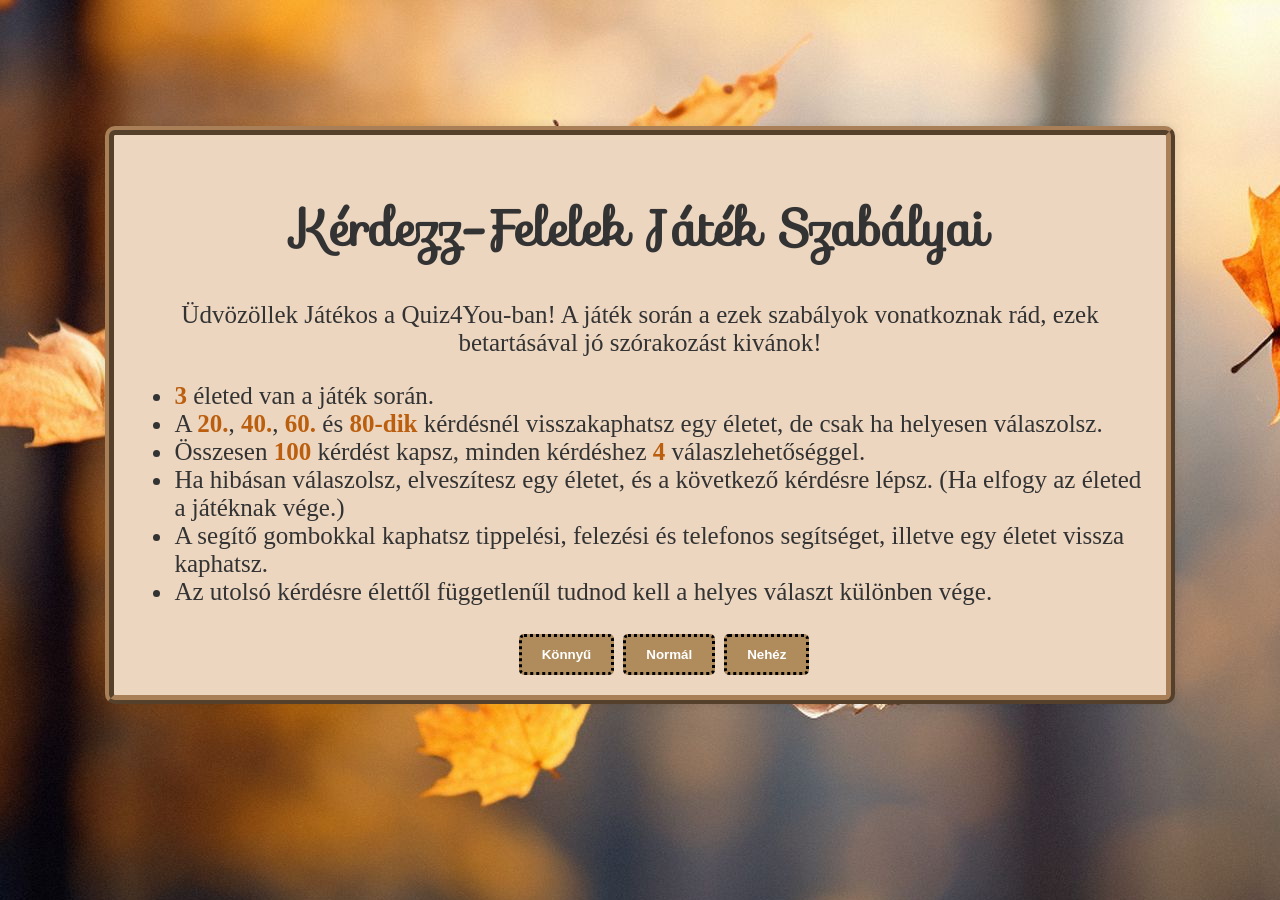
<file: index.html>
<!DOCTYPE html>
<html lang="hu">
<head>
    <meta charset="UTF-8">
    <meta name="viewport" content="width=device-width, initial-scale=1.0">
    <link rel="stylesheet" href="style.css">
    <link rel="stylesheet" href="https://fonts.googleapis.com/css?family=Sofia&effect=fire">
    <link rel="icon" type="image/x-icon" href="kep/kerdo.png">
    <style>
    body {
      font-family: "Sofia", sans-serif;
      font-size: 25px;
    }
    </style>
    <title>Játék Szabályai</title>
</head>
<body>
    <div id="rulesContainer">
        <h1 class="font-effect-fire">Kérdezz-Felelek Játék Szabályai</h1>
        <p>Üdvözöllek Játékos a Quiz4You-ban! A játék során a ezek szabályok vonatkoznak rád, ezek betartásával jó szórakozást kivánok!</p>
        <ul>
            <li><span>3</span> életed van a játék során.</li>
            <li>A <span>20.</span>, <span>40.</span>, <span>60.</span> és <span>80-dik</span> kérdésnél visszakaphatsz egy életet, de csak ha helyesen válaszolsz.</li>
            <li>Összesen <span>100</span> kérdést kapsz, minden kérdéshez <span>4</span> válaszlehetőséggel.</li>
            <li>Ha hibásan válaszolsz, elveszítesz egy életet, és a következő kérdésre lépsz. (Ha elfogy az életed a játéknak vége.)</li>
            <li>A segítő gombokkal kaphatsz tippelési, felezési és telefonos segítséget, illetve egy életet vissza kaphatsz.</li>
            <li>Az utolsó kérdésre élettől függetlenűl tudnod kell a helyes választ különben vége.</li>
        </ul>
        <div class="gomb">
        <button id="startButton" onclick="startGameEZ()">Könnyű</button>
        <button id="startButton" onclick="startGameNORMAL()">Normál</button>
        <button id="startButton" onclick="startGameHARD()">Nehéz</button>
    </div>
    </div>
    <script>
        function startGameEZ() {
            window.location.href = "ez.html"; 
        }
        
        function startGameNORMAL() {
            window.location.href = "jatek.html"; 
        }
        
        function startGameHARD() {
            window.location.href = "nehez.html"; 
        }

    </script>
</body>
</html>
</file>
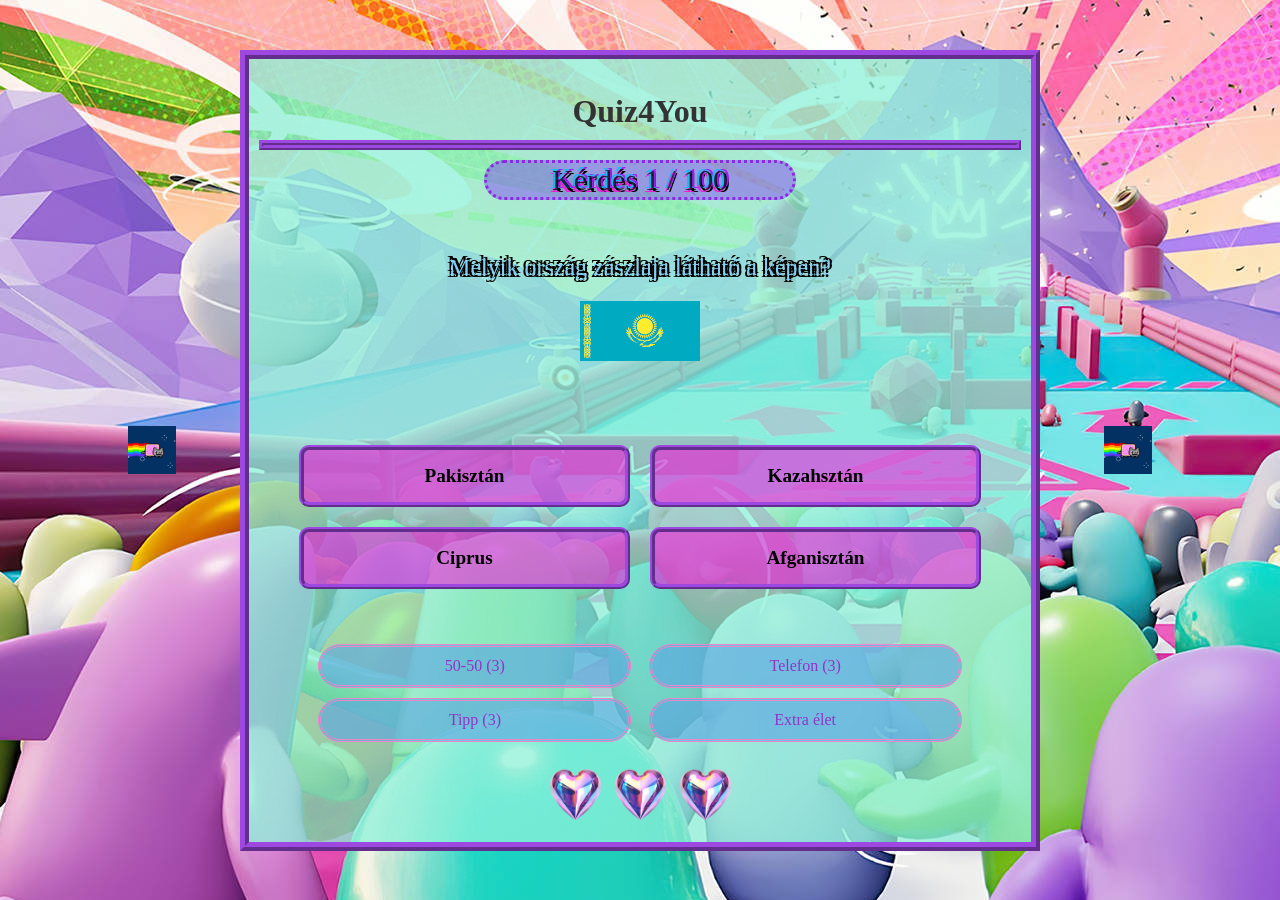
<file: jatek.html>
<!DOCTYPE html>
<html lang="hu">
<head>
    <meta charset="UTF-8">
    <meta name="viewport" content="width=device-width, initial-scale=1.0">
    <title>Quiz4You</title>
    <link rel="stylesheet" href="styles.css">
    <link rel="stylesheet" href="https://fonts.googleapis.com/css?family=Sofia&effect=neon|outline|emboss|shadow-multiple">
    <link rel="icon" type="image/x-icon" href="kep/kerdo.png">
    <style>
    body {
      font-family: cursive;
      font-size: 30px;
    }
    </style>
</head>
<body>
    <img id="gif" src="kep/cat-space.gif" alt="nyan cat" style="width:48px;height:48px;">
   
    <div class="container">
        <div id="header">
        <br>
            <h1 class="font-effect-neon">Quiz4You</h1>
            <hr>
            <div id="questionNumber"></div>
        </div>
<br>
        <div id="questionContainer">
            <div id="question"></div>
            
            <img id="questionImage" src="" alt="Kép" style="display: none; max-width: 20%;">
                <br>
            <div id="answers">
                <button id="answer0" class="answer" onclick="checkAnswer(0)"></button>
                <button id="answer1" class="answer" onclick="checkAnswer(1)"></button>
                <button id="answer2" class="answer" onclick="checkAnswer(2)"></button>
                <button id="answer3" class="answer" onclick="checkAnswer(3)"></button>
            </div>


            
            <div id="lifelineContainer">
                <button id="felezesButton" onclick="useLifeline('felezes')">Felezés</button>
                <button id="telefonButton" onclick="useLifeline('telefon')">Telefon</button>
                <button id="tippButton" onclick="useLifeline('tipp')">Tipp</button>
                <button id="extraLifeButton" onclick="useExtraLife()">Extra élet</button>
                
            </div>

            <div id="lives">
                <img id="life1" src="kep/kisebbmint3.png" alt="Élet">
                <img id="life2" src="kep/kisebbmint3.png" alt="Élet">
                <img id="life3" src="kep/kisebbmint3.png" alt="Élet">
            </div>
        </div>
    </div>

    <img id="gif" src="kep/cat-space.gif" alt="nyan cat" style="width:48px;height:48px;">
    
    <script src="script.js"></script>
</body>
</html>
</file>
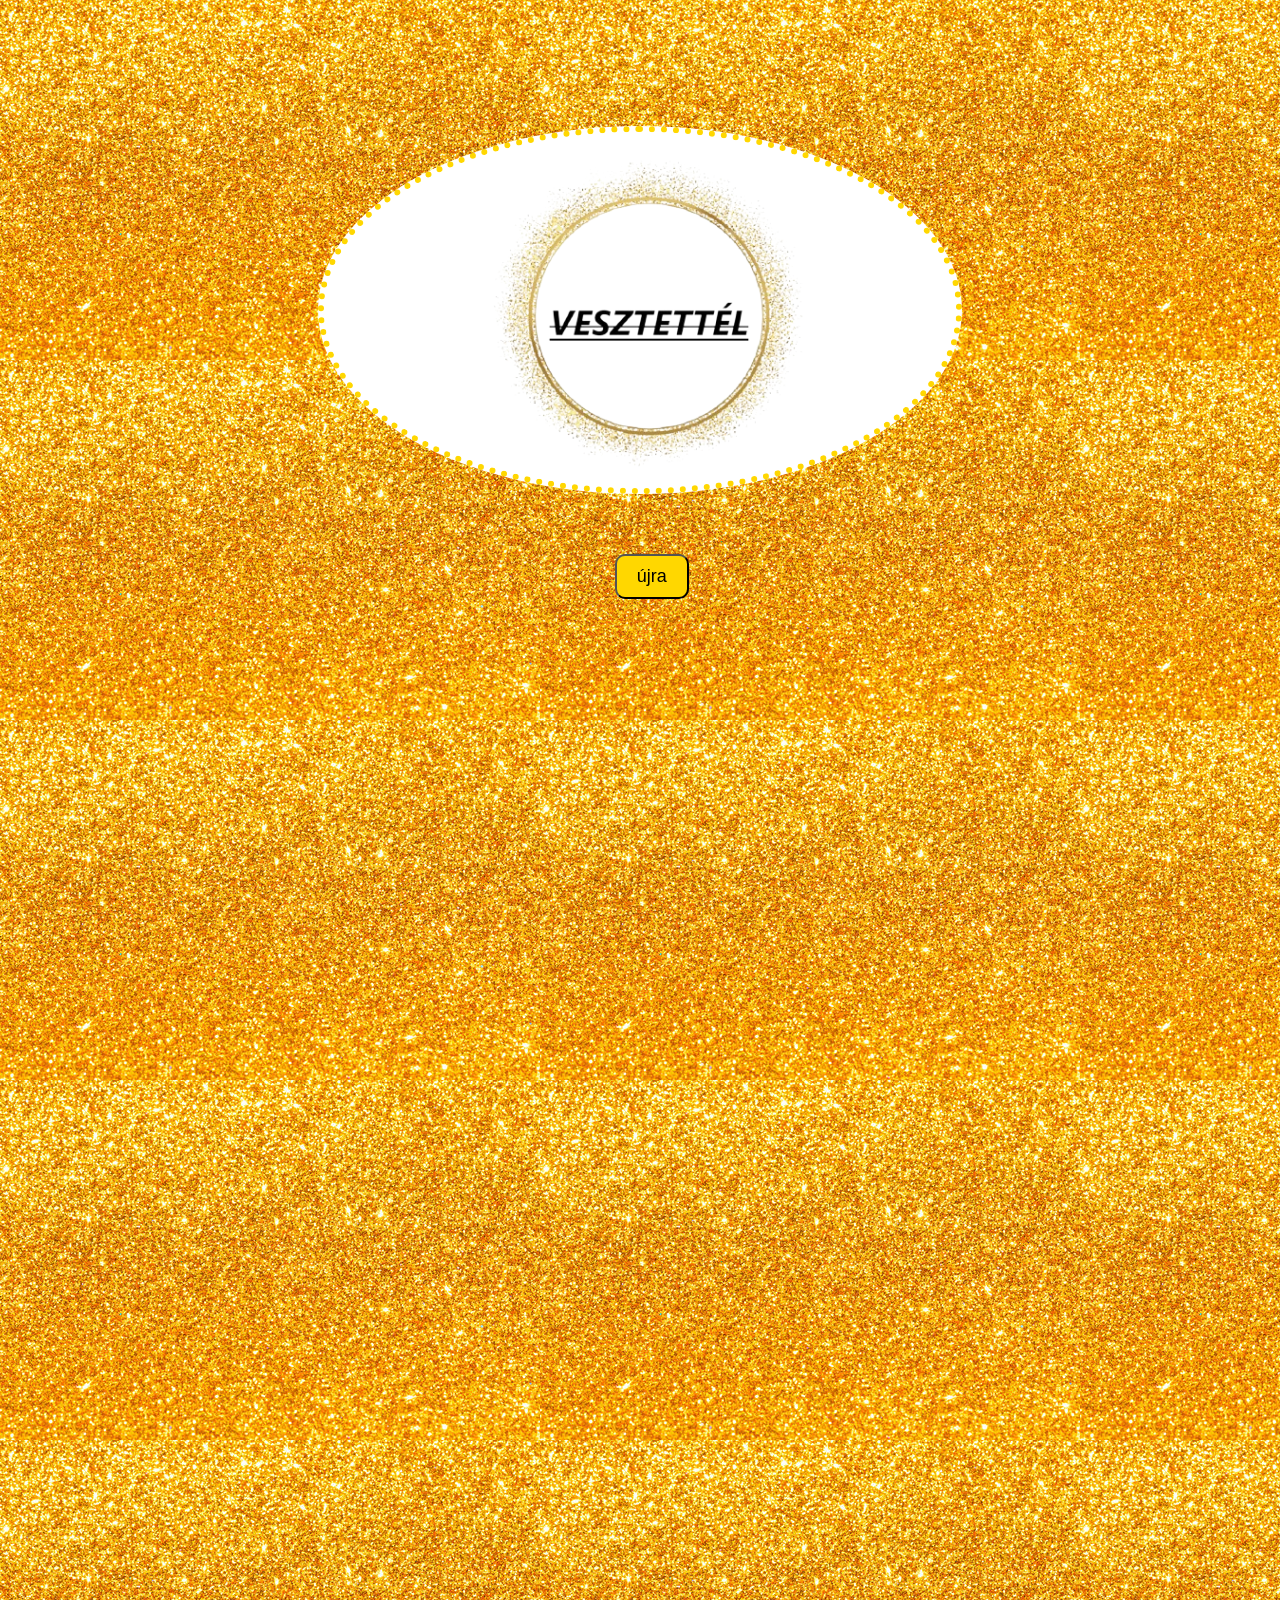
<file: loser.html>
<!DOCTYPE html>
<html lang="en">
<head>
    <meta charset="UTF-8">
    <meta name="viewport" content="width=device-width, initial-scale=1.0">
    <title>LOSER</title>
    <link rel="stylesheet" href="loser.css">
</head>
<body>
    <img src="veszti.png" alt="kor" class="center">
    <button id="startButton" onclick="startGame()">újra</button>
        
</div>
<script>
    function startGame() {
        window.location.href = "index.html"; 
    }
</script>
</body>
</html>
</file>
<file: style.css>
body {
    font-family: Arial, sans-serif;
    background-image: url(oszi.jpg);
    color: #333;
}

#rulesContainer {
    width: 80%;
    margin: 0 auto;
    
    background: rgb(236, 214, 192);
    padding: 20px;
    border-radius: 10px;
    box-shadow: 0 0 10px rgba(0, 0, 0, 0.1);
    border: ridge 9px rgb(169, 127, 88);
    margin-top: 10%;
}

button {
    padding: 10px 20px;
    border: dotted black;
    border-radius: 5px;
    background-color: rgb(176, 140, 92);
    color: white;
    font-weight: bold;
    cursor: pointer;
}
#startButton {
    margin-left: 0;
}

button:hover {
    background-color: #ff6200;
}
li{
    font-family: cursive;
   

}
span{
    color: rgb(187, 94, 13);
    font-weight: bold;
    
}
p{
    font-family: cursive ;
    text-align: center;
}

h1{
    text-align: center;
}

.gomb {
    margin-top: 20px;
    margin-left: 38%;
}
</file>
<file: styles.css>
* {
    margin: 0;
    padding: 0;
    box-sizing: border-box;
}
#questionNumber{
    background-color: rgba(121, 25, 255, 0.377);
    margin-left: 30%;
    margin-right: 30%;
    border-radius: 400px;
    color: rgba(0, 0, 0, 0.758);
    font-family: fantasy;
    text-shadow:
    -2px -2px 0 #1cb8f6, 
    2px -2px 0 #9b1df0, 
    -2px 2px 0 #ef21d4, 
    2px 2px 0 #000000;
    border: dotted blueviolet;

}
body {
    font-family: Arial, sans-serif;
   background-image:url(fallllgu.jpg);
    color: #333;
    display: flex;
    justify-content: center;
    align-items: center;
    height: 100vh;
    background-repeat: space;
    
}

.container {
    
    width: 100%;
    max-width: 800px;
    text-align: center;
    border: ridge 9px rgb(157, 72, 225) ;
    background-color: #8ff2dbc1;
      
    
}

#modal {
    display: none;
    position: fixed;
    z-index: 1;
    left: 0;
    top: 0;
    width: 100%;
    height: 100%;
    overflow: auto;
    background-color: rgb(0,0,0);
    background-color: rgba(0,0,0,0.4);
    padding-top: 60px;
}
#modal-content {
    background-color: #fefefe;
    margin: 5% auto;
    padding: 20px;
    border: 1px solid #740181;
    width: 80%;
    max-width: 600px;
    text-align: center;
}
#close-button {
    color: #aaa;
    float: right;
    font-size: 28px;
    font-weight: bold;
}
#close-button:hover,
#close-button:focus {
    color: black;
    text-decoration: none;
    cursor: pointer;
}

#header {
    margin-bottom: 20px;
}

h1 {
    font-size: 2rem;
    margin-bottom: 10px;
}

#question {
    font-size: 1.5rem;
    margin-bottom: 20px;
    color: #83cff5;
    font-family: fantasy;
    text-shadow:
    -2px -4px 0 #000000, 
    2px -2px 0 #000000, 
    -2px 2px 0 #000000, 
    2px 2px 0 #000000;
}

#answers {
    display: grid;
    grid-template-columns: 1fr 1fr; /* Két oszlopos elrendezés */
    gap: 20px; /* Hézag a válaszok között */
    margin-bottom: 30px;
    margin: 50px;
}

.answer {
    background-color: #ff00dd84;
    padding: 15px;
    font-size: 1.2rem;
    border: none;
    border-radius: 10px;
    cursor: pointer;
    transition: background-color 0.3s ease;
    color: #000000;
    font-family: cursive;
    font-weight: bold;

  
}

.answer:hover {
    background-color: #ffffff;
}

.answer.correct {
    background-color: rgb(132, 221, 132);
}

.answer.incorrect {
    background-color: rgb(145, 32, 32);
}

#lifelineContainer {
    margin-bottom: 20px;
}

#lifelineContainer button {
    background-color: #5aa5e29f;
    color: rgb(146, 52, 197);
    border: none;
    padding: 10px 20px;
    margin: 5px;
    font-size: 1rem;
    font-family: cursive;
    border-radius: 5px;
    cursor: pointer;
    transition: background-color 0.3s;
    border:double rgb(236, 135, 202) ;
    width: 40%;
    border-radius: 360px;

    
}
#lifelineContainer button:hover {
background-color: rgba(87, 74, 228, 0.244);
color: rgb(5, 82, 118);
border:double rgb(156, 93, 234) ;

    
}

#lifelineContainer button:disabled {
    background-color: gray;
    cursor: not-allowed;
}

#lives {
    display: flex;
    justify-content: center;
    margin-top: 20px;
    margin-bottom: 20px;
}

#lives img {
    width: 55px;
    height: 55px;
    margin: 0 5px;
}

#googleHelpBtn {
    padding: 10px 20px;
    font-size: 16px;
    background-color: #4285F4; /* Google Blue */
    color: white;
    border: none;
    border-radius: 5px;
    cursor: pointer;
}

#googleHelpBtn:disabled {
    background-color: gray; /* Disabled state */
    cursor: not-allowed;
}
#questionImage{
    border-color:  black 10px;
    margin: auto;
}
img{
    border:  black 10%;  
}
#questionSound{
    width: 30%;
    margin: auto;
}
hr{
    border: ridge 5px rgb(157, 72, 225) ; 
    margin: 10px
}
#gif{
    
    margin: 5%;
}
</file>
<file: loser.css>
body{
background-color: black;
height: 100%;
background-image: url(aranyhat.jpg);}

.center {
    display: block;
    margin-left: auto;
    margin-right: auto;
    width: 50%;
    margin-top: 10%;
    background-color: white;
    border-radius: 100%;
    border: dotted gold 6px;
  }
h1{
    color: aliceblue;
    display: block;
    margin-left: auto;
    margin-right: auto;
    width: 50%;

}
button {
    padding: 10px 20px;
    font-size: 18px;
    margin-top: 20px;
    cursor: pointer;
    color: rgb(0, 0, 0);
    background-color: gold;
    border-radius: 10px;   
    margin-top: 60px;
    margin-left: 48%;
    margin-bottom: 80%;
}
script{
    width: 100%;
}
</file>
